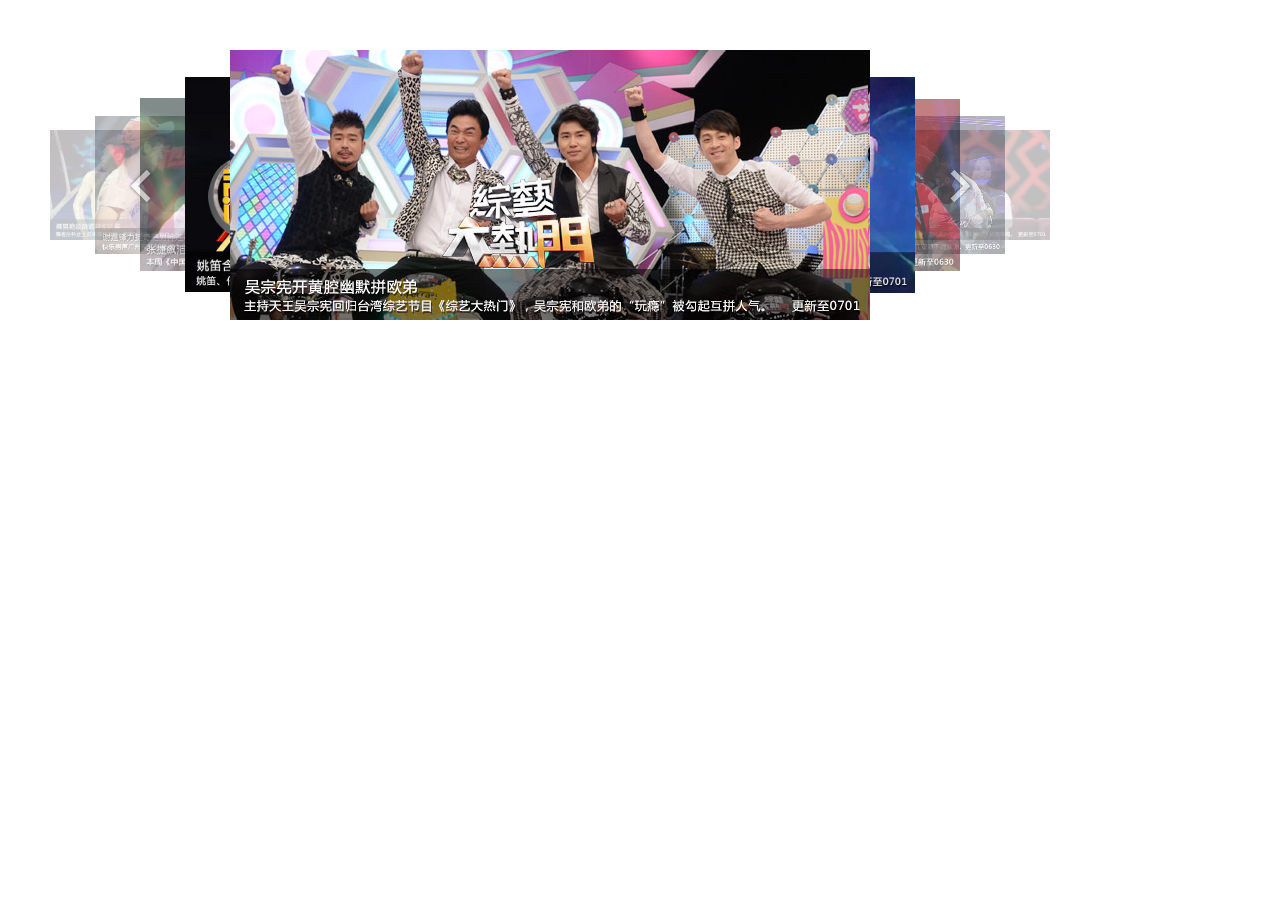
<file: index.html>
<!doctype html>
<html>
<head>
  <meta charset="utf-8">
  <title>旋转木马 幻灯片开发</title>
  <link type="text/css" rel="stylesheet" href="index.css">
  <script type="text/javascript" src="jquery.js"></script>
  <script type="text/javascript" src="index.js"></script>
</head>
<body style="padding:50px;">

<div class="J_Poster poster-main" data-setting='{
                                                                                    "width":1000,
                                                                                    "height":270,
                                                                                    "posterWidth":640,
                                                                                    "posterHeight":270,
                                                                                    "scale":0.8,
                                                                                    "autoPlay":true,
                                                                                    "delay":5000,
                                                                                    "speed":500,
                                                                                    "verticalAlign":"middle"
																					}'>
  <div class="poster-btn poster-prev-btn"></div>
  <ul class="poster-list">
    <li class="poster-item"><a href="#"><img src="1.jpg" width="100%" height="100%"></a></li>
    <li class="poster-item"><a href="#"><img src="2.jpg" width="100%" height="100%"></a></li>
    <li class="poster-item"><a href="#"><img src="3.jpg" width="100%" height="100%"></a></li>
    <li class="poster-item"><a href="#"><img src="4.jpg" width="100%" height="100%"></a></li>
    <li class="poster-item"><a href="#"><img src="5.jpg" width="100%" height="100%"></a></li>
    <li class="poster-item"><a href="#"><img src="2.jpg" width="100%" height="100%"></a></li>
    <li class="poster-item"><a href="#"><img src="3.jpg" width="100%" height="100%"></a></li>
    <li class="poster-item"><a href="#"><img src="4.jpg" width="100%" height="100%"></a></li>
    <li class="poster-item"><a href="#"><img src="5.jpg" width="100%" height="100%"></a></li>
  </ul>
  <div class="poster-btn poster-next-btn"></div>
</div>

<script>

  $(function(){
    //var index = new PPT($(".J_Poster").eq(0));
    PPT.init($(".J_Poster"));
  })

</script>


</body>
</html>
</file>
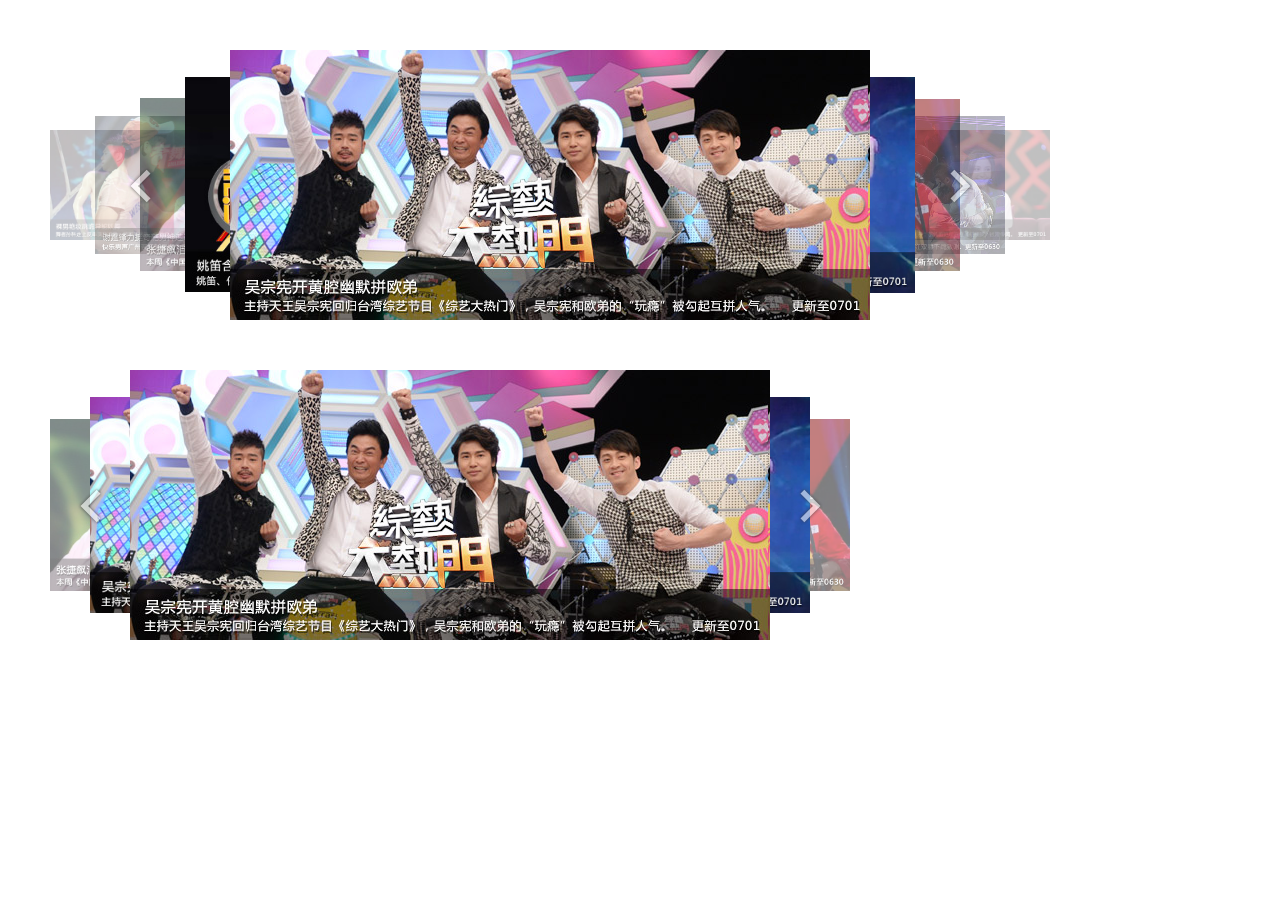
<file: 旋转木马.html>
<!doctype html>
<html>
<head>
  <meta charset="utf-8">
  <title>旋转木马 幻灯片开发</title>
  <link type="text/css" rel="stylesheet" href="carousel.css">
  <script type="text/javascript" src="jquery.js"></script>
  <script type="text/javascript" src="carousel.js"></script>
</head>
<body style="padding:50px;">

<div class="J_Poster poster-main" data-setting='{
        "width":1000,
        "height":270,
        "posterWidth":640,
        "posterHeight":270,
        "scale":0.8,
        "autoPlay":true,
        "delay":2000,
        "speed":300

	}'>
  <div class="poster-btn poster-prev-btn"></div>
  <ul class="poster-list">
    <li class="poster-item"><a href="#"><img src="1.jpg" width="100%" height="100%"></a></li>
    <li class="poster-item"><a href="#"><img src="2.jpg" width="100%" height="100%"></a></li>
    <li class="poster-item"><a href="#"><img src="3.jpg" width="100%" height="100%"></a></li>
    <li class="poster-item"><a href="#"><img src="4.jpg" width="100%" height="100%"></a></li>
    <li class="poster-item"><a href="#"><img src="5.jpg" width="100%" height="100%"></a></li>
    <li class="poster-item"><a href="#"><img src="2.jpg" width="100%" height="100%"></a></li>
    <li class="poster-item"><a href="#"><img src="3.jpg" width="100%" height="100%"></a></li>
    <li class="poster-item"><a href="#"><img src="4.jpg" width="100%" height="100%"></a></li>
    <li class="poster-item"><a href="#"><img src="5.jpg" width="100%" height="100%"></a></li>
  </ul>
  <div class="poster-btn poster-next-btn"></div>
</div>
<p style="height:50px;"></p>
<div class="J_Poster poster-main" data-setting='{
                                                                                    "width":800,
                                                                                    "height":270,
                                                                                    "posterWidth":640,
                                                                                    "posterHeight":270,
                                                                                    "scale":0.8,
                                                                                    "autoPlay":true,
                                                                                    "delay":5000,
                                                                                    "speed":300,
                                                                                    "vericalAlign":"top"
																					}'>
  <div class="poster-btn poster-prev-btn"></div>
  <ul class="poster-list">
    <li class="poster-item"><a href="#"><img src="1.jpg" width="100%" height="100%"></a></li>
    <li class="poster-item"><a href="#"><img src="2.jpg" width="100%" height="100%"></a></li>
    <li class="poster-item"><a href="#"><img src="3.jpg" width="100%" height="100%"></a></li>
    <li class="poster-item"><a href="#"><img src="4.jpg" width="100%" height="100%"></a></li>
  </ul>
  <div class="poster-btn poster-next-btn"></div>
</div>
<script>

  $(function () {
    Carousel.init($(".J_Poster"));
  });
</script>


</body>
</html>
</file>
<file: index.css>
/*重置*/
body,div,dl,dt,dd,ul,ol,li,h1,h2,h3,h4,h5,h6,pre,form,fieldset,input,textarea,p,blockquote,th,td{margin:0;padding:0;}
table{border-collapse:collapse;border-spacing:0;}
fieldset,img{border:0;}
address,caption,cite,code,dfn,em,strong,th,var{font-style:normal;font-weight:normal;}
ol,ul{list-style:none;}
caption,th{text-align:left;}
h1,h2,h3,h4,h5,h6{font-size:100%;font-weight:normal;}
q:before,q:after{content:'' ;}
abbr,acronym{border:0;}
body{color:#666; background-color:#fff;font: 12px/1.5 '微软雅黑',tahoma,arial,'Hiragino Sans GB',宋体,sans-serif;}
.clearfix:after {visibility:hidden;display:block;font-size:0;content:" ";clear:both;height:0;}
.clearfix {zoom:1;}	
/*旋转木马必要样式*/
.poster-main{ position:relative;width:800px;height:270px;}
.poster-main a,.poster-main img{display:block;}
.poster-main .poster-list{width:800px;height:270px;}
.poster-main .poster-list .poster-item{ position:absolute;left:0;top:0;}
.poster-main .poster-btn{ position:absolute;top:0;width:100px;height:270px; background-color:red;
  z-index:10;opacity: 0.8}
.poster-main .poster-prev-btn{left:0; background: url(btn_l.png) no-repeat center center;cursor: pointer}
.poster-main .poster-next-btn{right:0; background: url(btn_r.png) no-repeat center center;cursor: pointer}
</file>
<file: carousel.css>
/*重置*/
body,div,dl,dt,dd,ul,ol,li,h1,h2,h3,h4,h5,h6,pre,form,fieldset,input,textarea,p,blockquote,th,td{margin:0;padding:0;}
table{border-collapse:collapse;border-spacing:0;}
fieldset,img{border:0;}
address,caption,cite,code,dfn,em,strong,th,var{font-style:normal;font-weight:normal;}
ol,ul{list-style:none;}
caption,th{text-align:left;}
h1,h2,h3,h4,h5,h6{font-size:100%;font-weight:normal;}
q:before,q:after{content: ;}
abbr,acronym{border:0;}
body{color:#666; background-color:#fff;font: 12px/1.5 '微软雅黑',tahoma,arial,'Hiragino Sans GB',宋体,sans-serif;}
.clearfix:after {visibility:hidden;display:block;font-size:0;content:" ";clear:both;height:0;}
.clearfix {zoom:1;}	
/*旋转木马必要样式*/
.poster-main{ position:relative;width:800px;height:270px;}
.poster-main a,.poster-main img{display:block;}
.poster-main .poster-list{width:800px;height:270px;}
.poster-main .poster-list .poster-item{ position:absolute;left:0;top:0;}
.poster-main .poster-btn{ position:absolute;top:0;width:100px;height:270px; z-index:10; cursor:pointer;  opacity:0.8}
.poster-main .poster-prev-btn{left:0; background: url(btn_l.png) no-repeat center center;}
.poster-main .poster-next-btn{right:0; background: url(btn_r.png) no-repeat center center;}
</file>
